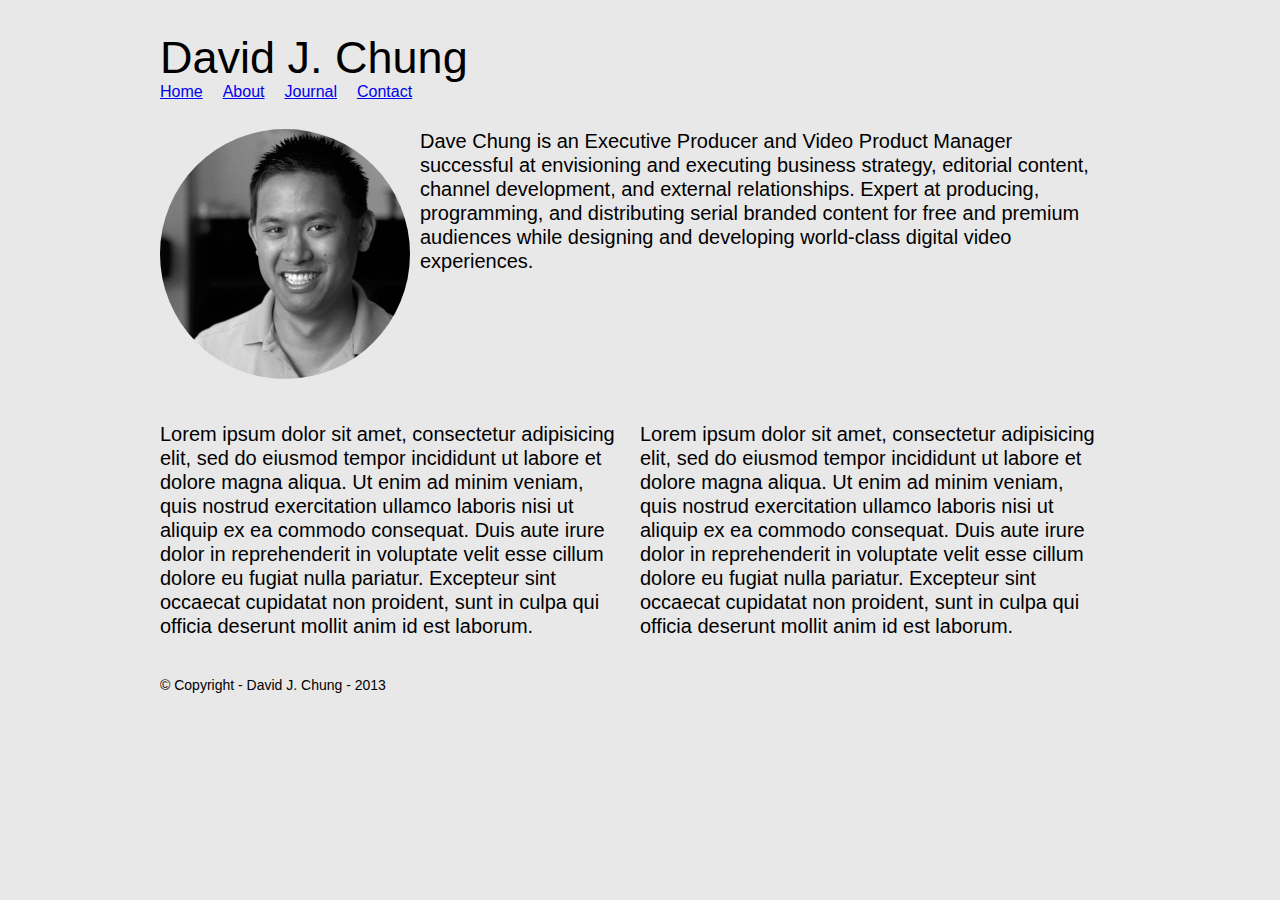
<file: index.html>
<!DOCTYPE html>
<html lang="en">
<head>
	<title>David J. Chung</title>
	<meta charset="UTF-8">
  <meta name="description" content="tsl-beginner-html-css">
  <meta name="keywords" content="HTML, CSS">
  <meta name="author" content="davechung">
  <meta name="viewport" content="width=device-width, initial-scale=1.0">
	<link rel="stylesheet" href="styles/main.css">
</head>
<body>

	<header class="top-header group">
		<div class="container">
			<h1>David J. Chung</h1>
		
		<nav class="top-nav">
			<ul>
	            <li><a href="index.html">Home</a></li>
	            <li><a href="about.html">About</a></li>
	            <li><a href="journal.html">Journal</a></li>
	            <li><a href="contact.html">Contact</a></li>
          	</ul>
		</nav>
		</div>
	</header>

	<section class="container group">
		<div class="col-1">
			<img class="avatar" alt="Headshot of Dave" src="img/davidchung_headshot_bw500px.jpg">
		</div>
		<div class="col-3">
			<p>Dave Chung is an Executive Producer and Video Product Manager successful at envisioning and executing business strategy, editorial content, channel development, and external relationships.  Expert at producing, programming, and distributing serial branded content for free and premium audiences while designing and developing world-class digital video experiences.
			</p>
		</div>
	</section>
	<section class="container group">
		<div class="col-2">
			<p>Lorem ipsum dolor sit amet, consectetur adipisicing elit, sed do eiusmod
			tempor incididunt ut labore et dolore magna aliqua. Ut enim ad minim veniam,
			quis nostrud exercitation ullamco laboris nisi ut aliquip ex ea commodo
			consequat. Duis aute irure dolor in reprehenderit in voluptate velit esse
			cillum dolore eu fugiat nulla pariatur. Excepteur sint occaecat cupidatat non
			proident, sunt in culpa qui officia deserunt mollit anim id est laborum.
			</p>
		</div>
		<div class="col-2">
			<p>Lorem ipsum dolor sit amet, consectetur adipisicing elit, sed do eiusmod
			tempor incididunt ut labore et dolore magna aliqua. Ut enim ad minim veniam,
			quis nostrud exercitation ullamco laboris nisi ut aliquip ex ea commodo
			consequat. Duis aute irure dolor in reprehenderit in voluptate velit esse
			cillum dolore eu fugiat nulla pariatur. Excepteur sint occaecat cupidatat non
			proident, sunt in culpa qui officia deserunt mollit anim id est laborum.
			</p>		
		</div>
	</section>
	<footer class="container">
		<h6>© Copyright - David J. Chung - 2013</h6>
	</footer>

</body>
</html>
</file>
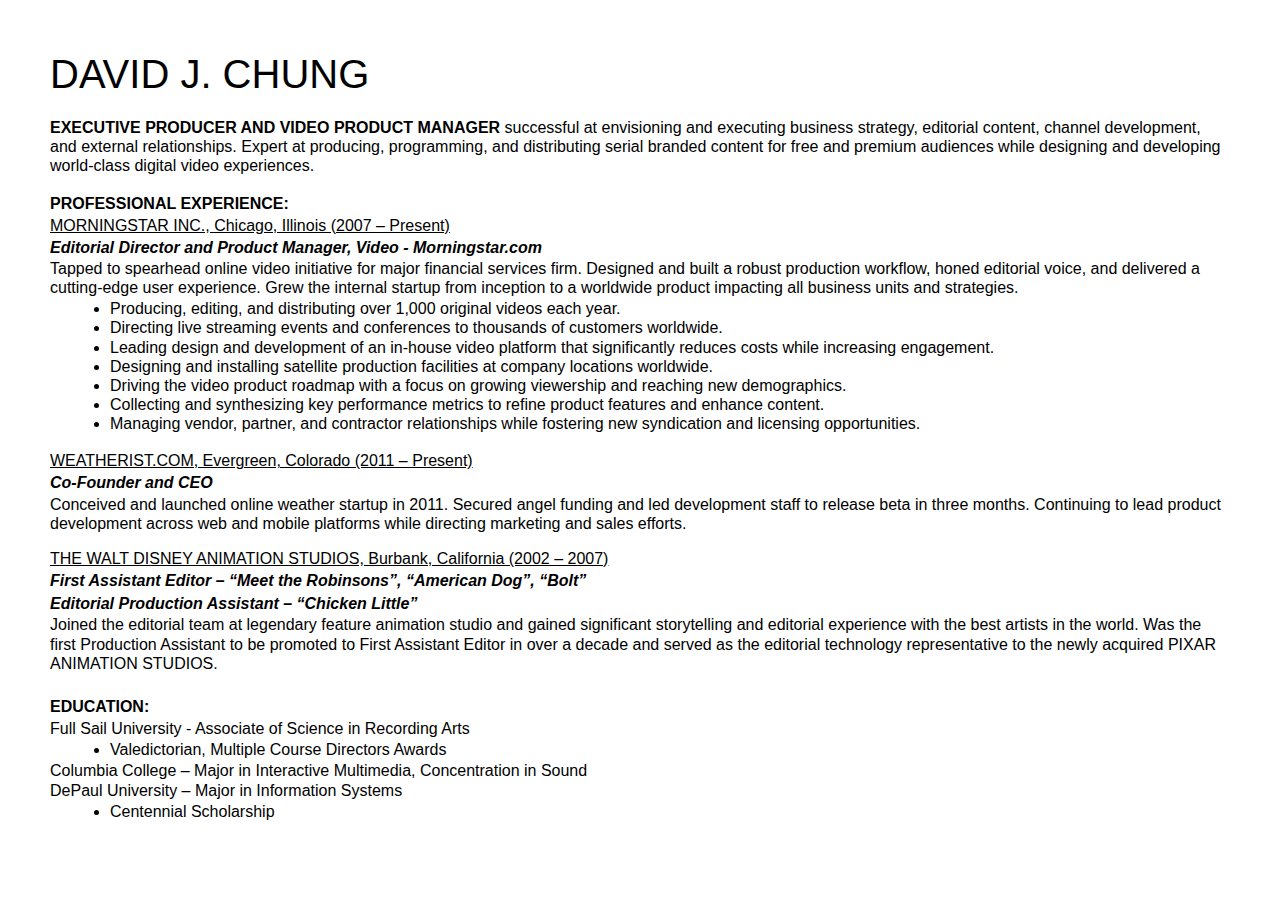
<file: week1/index.html>
<!DOCTYPE html>
<html lang="en">
<head>
	<title>David J. Chung</title>
	<meta charset="utf-8">
	<link rel="stylesheet" href="styles/main.css">
</head>
<body>
	<div id="content">
		<div id="title-name">DAVID J. CHUNG</div>
		<div id="summary"><b>EXECUTIVE PRODUCER AND VIDEO PRODUCT MANAGER</b> successful at envisioning and executing business strategy, editorial content, channel development, and external relationships.  Expert at producing, programming, and distributing serial branded content for free and premium audiences while designing and developing world-class digital video experiences. </div>
		<h1>PROFESSIONAL EXPERIENCE:</h1>
		<h2><u>MORNINGSTAR INC., Chicago, Illinois (2007 – Present)</u></h2>
		<h3>Editorial Director and Product Manager, Video - Morningstar.com</h3>
		<p>Tapped to spearhead online video initiative for major financial services firm.  Designed and built a robust production workflow, honed editorial voice, and delivered a cutting-edge user experience.  Grew the internal startup from inception to a worldwide product impacting all business units and strategies. </p>
		<ul>
			<li>Producing, editing, and distributing over 1,000 original videos each year.</li>
			<li>Directing live streaming events and conferences to thousands of customers worldwide.</li>
			<li>Leading design and development of an in-house video platform that significantly reduces costs while increasing engagement.</li>
			<li>Designing and installing satellite production facilities at company locations worldwide.</li>
			<li>Driving the video product roadmap with a focus on growing viewership and reaching new demographics.</li>
			<li>Collecting and synthesizing key performance metrics to refine product features and enhance content.</li>
			<li>Managing vendor, partner, and contractor relationships while fostering new syndication and licensing opportunities.</li>
		</ul>
		<br>
		<h2><u>WEATHERIST.COM, Evergreen, Colorado (2011 – Present)</u></h2>
		<h3>Co-Founder and CEO</h3>
		<p>Conceived and launched online weather startup in 2011.  Secured angel funding and led development staff to release beta in three months.  Continuing to lead product development across web and mobile platforms while directing marketing and sales efforts.</p>
		<br>
		<h2><u>THE WALT DISNEY ANIMATION STUDIOS, Burbank, California (2002 – 2007)</u></h2>
		<h3>First Assistant Editor – “Meet the Robinsons”, “American Dog”, “Bolt”</h3>
		<h3>Editorial Production Assistant – “Chicken Little”</h3>
		<p>Joined the editorial team at legendary feature animation studio and gained significant storytelling and editorial experience with the best artists in the world.  Was the first Production Assistant to be promoted to First Assistant Editor in over a decade and served as the editorial technology representative to the newly acquired PIXAR ANIMATION STUDIOS.</p>
		<br>
		<h1>EDUCATION:</h1>
		<p>Full Sail University - Associate of Science in Recording Arts</p>
		<ul>
			<li>Valedictorian, Multiple Course Directors Awards</li>
		</ul>
		<p>Columbia College – Major in Interactive Multimedia, Concentration in Sound</p>
		<p>DePaul University – Major in Information Systems</p>
		<ul>
			<li>Centennial Scholarship</li>
		</ul>
	</div>
</body>
</html>
</file>
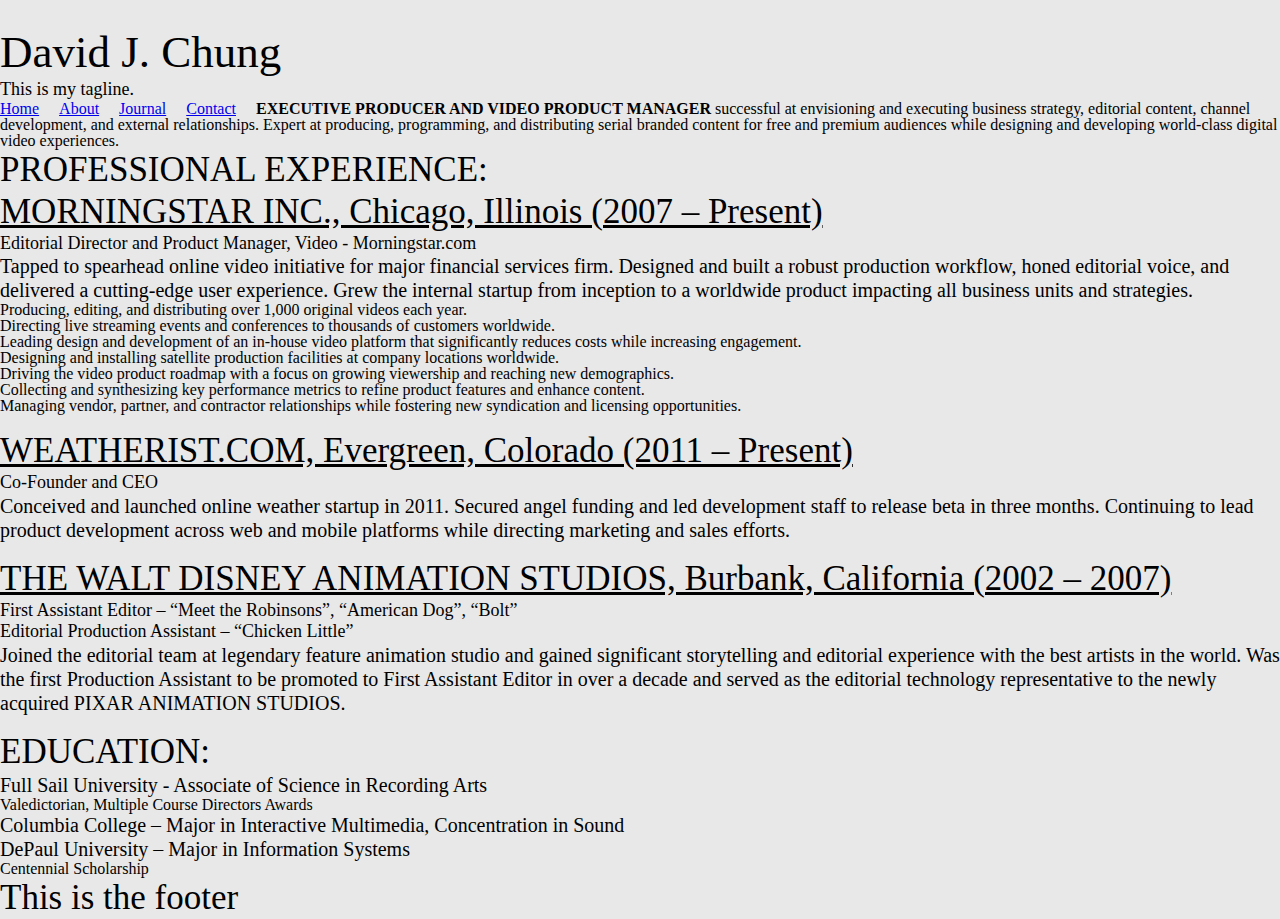
<file: about.html>
<!DOCTYPE html>
<html lang="en">
<head>
	<title>David J. Chung</title>
	<meta charset="utf-8">
	<link rel="stylesheet" href="styles/main.css">
</head>
<body>
	<div id="content">
		<header class="top-header">
			<!-- <img class="avatar" src="img/davidchung_headshot_bw500px.jpg" alt="David J. Chung">-->
			<h1>David J. Chung</h1>
			<h3>This is my tagline.</h3>
		</header>
		<nav class="top-nav">
			<ul>
				<li><a href="index.html">Home</a></li>
				<li><a href="about.html">About</a></li>
				<li><a href="journal.html">Journal</a></li>
				<li><a href="contact.html">Contact</a></li>
			</ul>
		</nav>
		<div id="summary"><b>EXECUTIVE PRODUCER AND VIDEO PRODUCT MANAGER</b> successful at envisioning and executing business strategy, editorial content, channel development, and external relationships.  Expert at producing, programming, and distributing serial branded content for free and premium audiences while designing and developing world-class digital video experiences. </div>
		<h2>PROFESSIONAL EXPERIENCE:</h2>
		<h2><u>MORNINGSTAR INC., Chicago, Illinois (2007 – Present)</u></h2>
		<h3>Editorial Director and Product Manager, Video - Morningstar.com</h3>
		<p>Tapped to spearhead online video initiative for major financial services firm.  Designed and built a robust production workflow, honed editorial voice, and delivered a cutting-edge user experience.  Grew the internal startup from inception to a worldwide product impacting all business units and strategies. </p>
		<ul>
			<li>Producing, editing, and distributing over 1,000 original videos each year.</li>
			<li>Directing live streaming events and conferences to thousands of customers worldwide.</li>
			<li>Leading design and development of an in-house video platform that significantly reduces costs while increasing engagement.</li>
			<li>Designing and installing satellite production facilities at company locations worldwide.</li>
			<li>Driving the video product roadmap with a focus on growing viewership and reaching new demographics.</li>
			<li>Collecting and synthesizing key performance metrics to refine product features and enhance content.</li>
			<li>Managing vendor, partner, and contractor relationships while fostering new syndication and licensing opportunities.</li>
		</ul>
		<br>
		<h2><u>WEATHERIST.COM, Evergreen, Colorado (2011 – Present)</u></h2>
		<h3>Co-Founder and CEO</h3>
		<p>Conceived and launched online weather startup in 2011.  Secured angel funding and led development staff to release beta in three months.  Continuing to lead product development across web and mobile platforms while directing marketing and sales efforts.</p>
		<br>
		<h2><u>THE WALT DISNEY ANIMATION STUDIOS, Burbank, California (2002 – 2007)</u></h2>
		<h3>First Assistant Editor – “Meet the Robinsons”, “American Dog”, “Bolt”</h3>
		<h3>Editorial Production Assistant – “Chicken Little”</h3>
		<p>Joined the editorial team at legendary feature animation studio and gained significant storytelling and editorial experience with the best artists in the world.  Was the first Production Assistant to be promoted to First Assistant Editor in over a decade and served as the editorial technology representative to the newly acquired PIXAR ANIMATION STUDIOS.</p>
		<br>
		<h2>EDUCATION:</h2>
		<p>Full Sail University - Associate of Science in Recording Arts</p>
		<ul>
			<li>Valedictorian, Multiple Course Directors Awards</li>
		</ul>
		<p>Columbia College – Major in Interactive Multimedia, Concentration in Sound</p>
		<p>DePaul University – Major in Information Systems</p>
		<ul>
			<li>Centennial Scholarship</li>
		</ul>
		<footer>
			<h2>This is the footer</h2>
		</footer>
	</div>
</body>
</html>
</file>
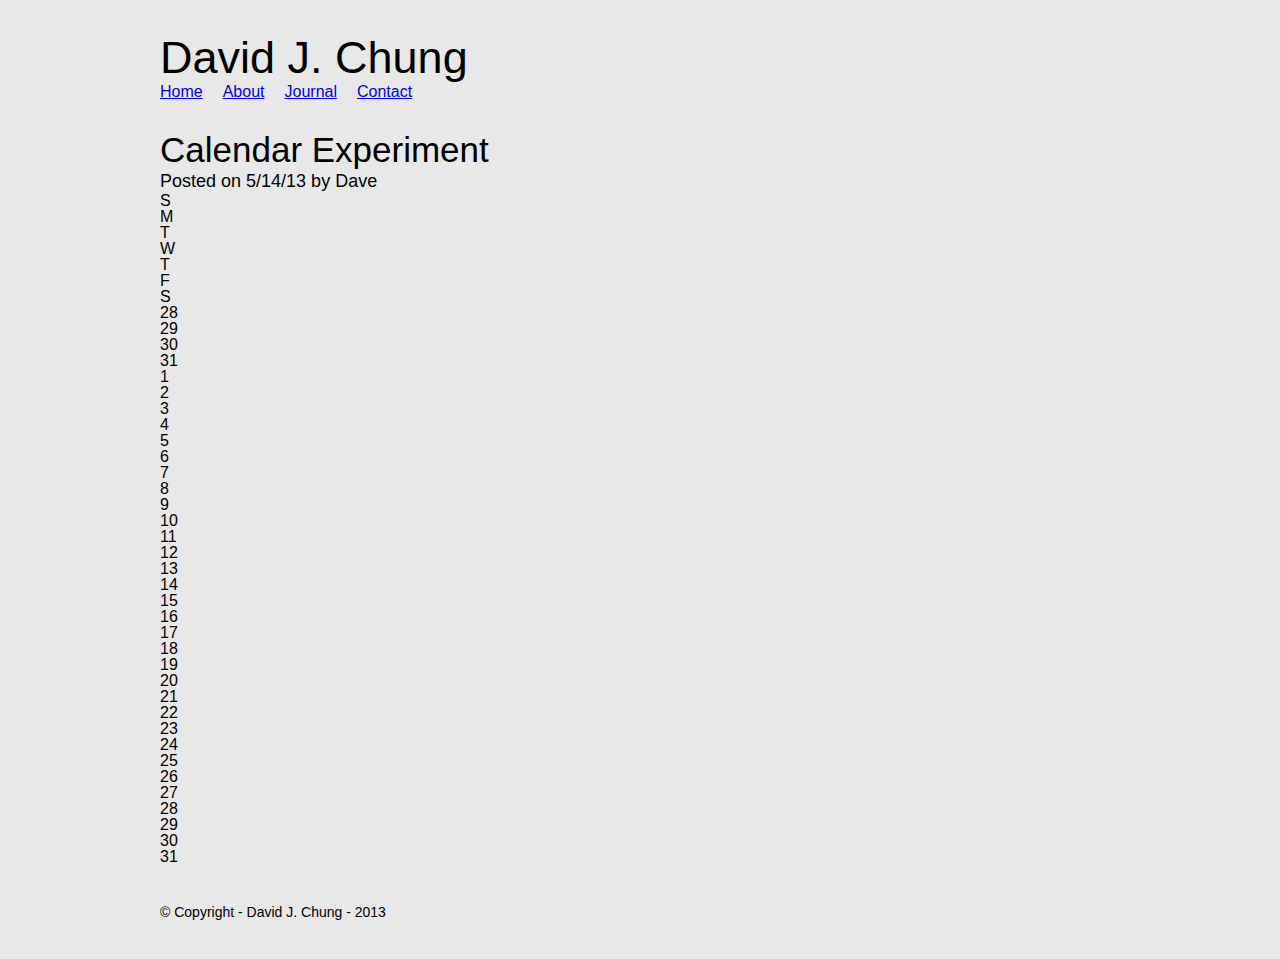
<file: experiments.html>
<!DOCTYPE html>
<html lang="en">
<head>
	<title>David J. Chung</title>
	<meta charset="utf-8">
	<link rel="stylesheet" href="styles/main.css">
</head>
<body>
	
		<header class="top-header group">
		<div class="container">
		<h1>David J. Chung</h1>

		<nav class="top-nav">
		<ul>
		    <li><a href="index.html">Home</a></li>
		    <li><a href="about.html">About</a></li>
		    <li><a href="journal.html">Journal</a></li>
		    <li><a href="contact.html">Contact</a></li>
			</ul>
		</nav>
		</div>
		</header>
		<article class="container group">
			<h2>Calendar Experiment</h2>
			<h3>Posted on 5/14/13 by Dave</h3>
				<div class="experiment">
					<div class="cal-frame">
						<ol class="cal-row top group">
							<li class="left-arrow">
							</li>
							<li class="month">
							</li>
							<li class="right-arrow"
							</li>
						</ol>
						<ol class="cal-row group">
							<li class="daysofweek leftdayofweek">S</li>
							<li class="daysofweek">M</li>
							<li class="daysofweek">T</li>
							<li class="daysofweek">W</li>
							<li class="daysofweek">T</li>
							<li class="daysofweek">F</li>
							<li class="daysofweek rightdayofweek">S</li>
						</ol>
						<ol class="cal-row group">
							<li class="days leftday">28</li>
							<li class="days">29</li>
							<li class="days">30</li>
							<li class="days">31</li>
							<li class="days">1</li>
							<li class="days">2</li>
							<li class="days rightday">3</li>
						</ol>
						<ol class="cal-row group">
							<li class="days leftday">4</li>
							<li class="days">5</li>
							<li class="days">6</li>
							<li class="days">7</li>
							<li class="days">8</li>
							<li class="days">9</li>
							<li class="days rightday">10</li>
						</ol>
						<ol class="cal-row group">
							<li class="days leftday">11</li>
							<li class="days">12</li>
							<li class="days">13</li>
							<li class="days">14</li>
							<li class="days">15</li>
							<li class="days">16</li>
							<li class="days rightday">17</li>
						</ol>
						<ol class="cal-row group">
							<li class="days leftday">18</li>
							<li class="days">19</li>
							<li class="days">20</li>
							<li class="days">21</li>
							<li class="days">22</li>
							<li class="days">23</li>
							<li class="days rightday highlight">24</li>
						</ol>
						<ol class="cal-row group">
							<li class="days leftday bottomday">25</li>
							<li class="days bottomday">26</li>
							<li class="days bottomday">27</li>
							<li class="days bottomday">28</li>
							<li class="days bottomday">29</li>
							<li class="days bottomday">30</li>
							<li class="days rightday bottomday">31</li>
						</ol>
					</div>
				</div>
		</article>
	
		
	<footer class="container">
		<h6>© Copyright - David J. Chung - 2013</h6>
	</footer>	
</body>
</html>
</file>
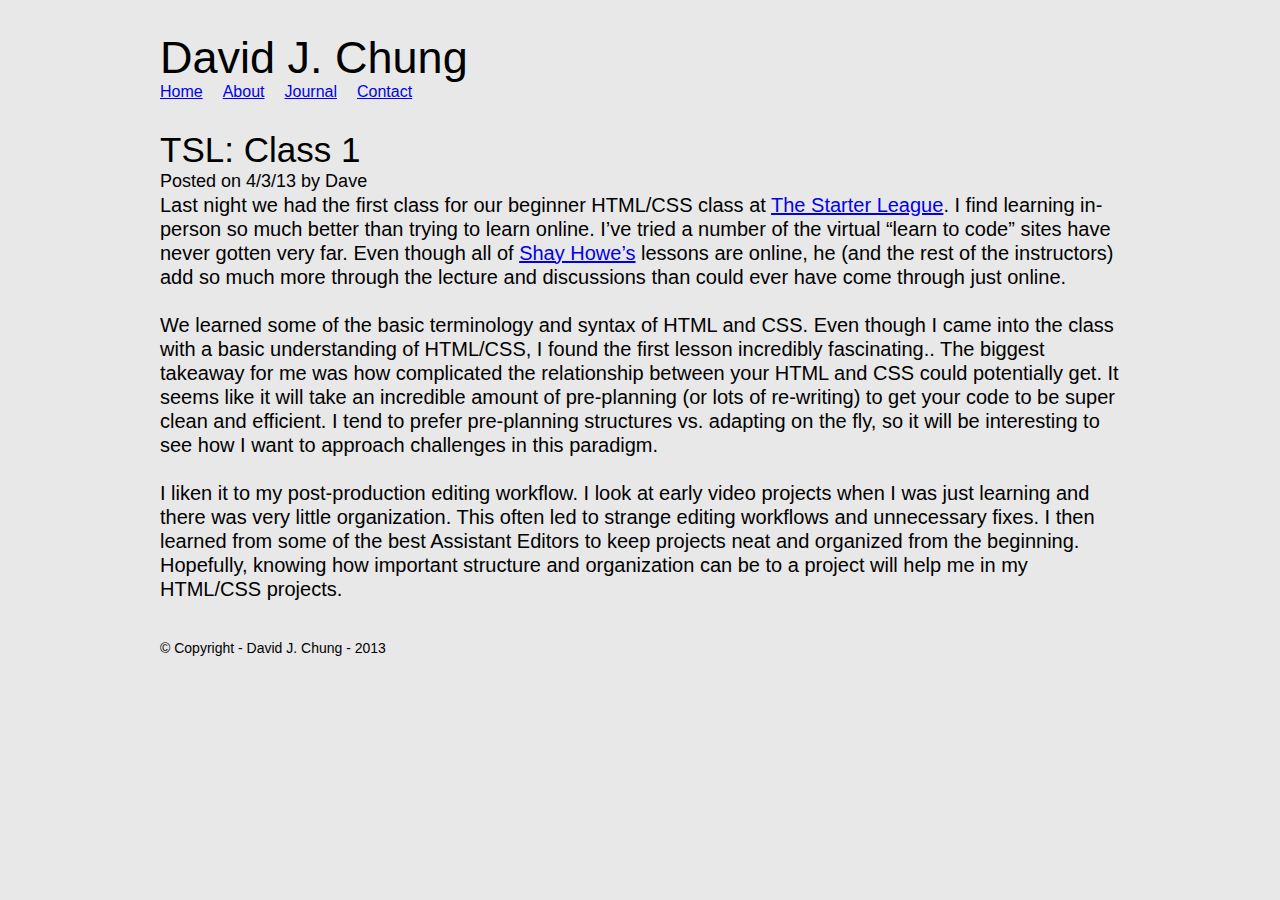
<file: journal.html>
<!DOCTYPE html>
<html lang="en">
<head>
	<title>David J. Chung</title>
		<meta charset="UTF-8">
  <meta name="description" content="tsl-beginner-html-css">
  <meta name="keywords" content="HTML, CSS">
  <meta name="author" content="davechung">
  <meta name="viewport" content="width=device-width, initial-scale=1.0">
	<link rel="stylesheet" href="styles/main.css">
</head>
<body>
	
		<header class="top-header group">
		<div class="container">
		<h1>David J. Chung</h1>

		<nav class="top-nav">
		<ul>
		    <li><a href="index.html">Home</a></li>
		    <li><a href="about.html">About</a></li>
		    <li><a href="journal.html">Journal</a></li>
		    <li><a href="contact.html">Contact</a></li>
			</ul>
		</nav>
		</div>
		</header>
		<article class="container group">
			<h2>TSL: Class 1</h2>
			<h3>Posted on 4/3/13 by Dave</h3>
			<p>
					Last night we had the first class for our beginner HTML/CSS class at <a href="http://starterleague.com/">The Starter League</a>.  I find learning in-person so much better than trying to learn online.  I’ve tried a number of the virtual “learn to code” sites have never gotten very far.  Even though all of <a href="http://learn.shayhowe.com/">Shay Howe’s</a> lessons are online, he (and the rest of the instructors) add so much more through the lecture and discussions than could ever have come through just online.
					<br><br>
					We learned some of the basic terminology and syntax of HTML and CSS.  Even though I came into the class with a basic understanding of HTML/CSS, I found the first lesson incredibly fascinating..  The biggest takeaway for me was how complicated the relationship between your HTML and CSS could potentially get.  It seems like it will take an incredible amount of pre-planning (or lots of re-writing) to get your code to be super clean and efficient.  I tend to prefer pre-planning structures vs. adapting on the fly, so it will be interesting to see how I want to approach challenges in this paradigm.  
					<br><br>
					I liken it to my post-production editing workflow.  I look at early video projects when I was just learning and there was very little organization.  This often led to strange editing workflows and unnecessary fixes.  I then learned from some of the best Assistant Editors to keep projects neat and organized from the beginning.  Hopefully, knowing how important structure and organization can be to a project will help me in my HTML/CSS projects.
			</p>
		</article>
	
		
	<footer class="container">
		<h6>© Copyright - David J. Chung - 2013</h6>
	</footer>	
</body>
</html>
</file>
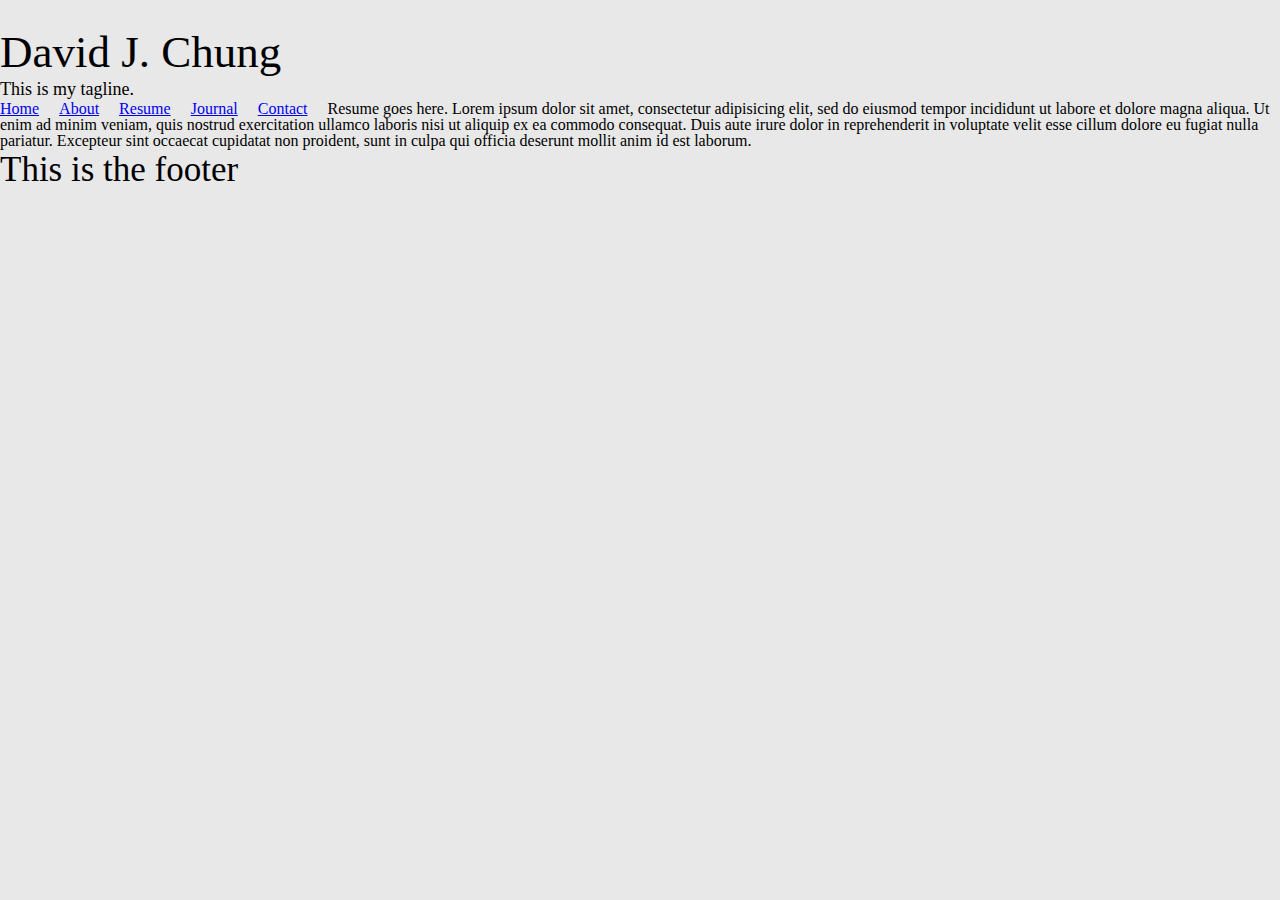
<file: resume.html>
<!DOCTYPE html>
<html lang="en">
<head>
	<title>David J. Chung</title>
	<meta charset="utf-8">
	<link rel="stylesheet" href="styles/main.css">
</head>
<body>
	<div id="content">
		<header class="top-header">
			<!-- <img class="avatar" src="img/davidchung_headshot_bw500px.jpg" alt="David J. Chung">-->
			<h1>David J. Chung</h1>
			<h3>This is my tagline.</h3>
		</header>
		<nav class="top-nav">
			<ul>
				<li><a href="index.html">Home</a></li>
				<li><a href="about.html">About</a></li>
				<li><a href="resume.html">Resume</a></li>
				<li><a href="journal.html">Journal</a></li>
				<li><a href="contact.html">Contact</a></li>
			</ul>
		</nav>
		<div id="summary">Resume goes here.  Lorem ipsum dolor sit amet, consectetur adipisicing elit, sed do eiusmod
		tempor incididunt ut labore et dolore magna aliqua. Ut enim ad minim veniam,
		quis nostrud exercitation ullamco laboris nisi ut aliquip ex ea commodo
		consequat. Duis aute irure dolor in reprehenderit in voluptate velit esse
		cillum dolore eu fugiat nulla pariatur. Excepteur sint occaecat cupidatat non
		proident, sunt in culpa qui officia deserunt mollit anim id est laborum.</div>
		<footer>
			<h2>This is the footer</h2>
		</footer>
	</div>
</body>
</html>
</file>
<file: styles/main.css>
/* http://meyerweb.com/eric/tools/css/reset/ 
   v2.0 | 20110126
   License: none (public domain)
*/

html, body, div, span, applet, object, iframe,
h1, h2, h3, h4, h5, h6, p, blockquote, pre,
a, abbr, acronym, address, big, cite, code,
del, dfn, em, img, ins, kbd, q, s, samp,
small, strike, strong, sub, sup, tt, var,
b, u, i, center,
dl, dt, dd, ol, ul, li,
fieldset, form, label, legend,
table, caption, tbody, tfoot, thead, tr, th, td,
article, aside, canvas, details, embed, 
figure, figcaption, footer, header, hgroup, 
menu, nav, output, ruby, section, summary,
time, mark, audio, video {
	margin: 0;
	padding: 0;
	border: 0;
	font-size: 100%;
	font: inherit;
	vertical-align: baseline;
}
/* HTML5 display-role reset for older browsers */
article, aside, details, figcaption, figure, 
footer, header, hgroup, menu, nav, section {
	display: block;
}
body {
	line-height: 1;
}
ol, ul {
	list-style: none;
}
blockquote, q {
	quotes: none;
}
blockquote:before, blockquote:after,
q:before, q:after {
	content: '';
	content: none;
}
table {
	border-collapse: collapse;
	border-spacing: 0;
}

/* END RESET */


/* CLEARFIX */

.group:before,
.group:after {
  content: "";
  display: table;
}
.group:after {
  clear: both;
}
.group {
  clear: both;
  *zoom: 1;
}


/* DAVE's CSS Starts Here */

body {
	background-color: #E8E8E8;
}

.container {
	font-family: 'Droid Sans', Arial, 'Helvetica Neue', 'Lucida Grande', sans-serif;
	max-width: 960px;
  	margin: 5px auto;
  	margin-bottom: 40px;
}

.top-nav li {
	float: left;
	margin-right: 20px;
}

.col-1 {
	float: left;
	margin-right: 20px;
	width: 240px;
}
.col-2 {
	float: left;
	margin-right: 20px;
	width: 460px;
}

.col-3 {
	float: left;
	margin-right: 20px;
	width: 680px;
}

.col-4 {
	float: left;
	width: auto;
}

.top-header {
	
	margin-top: 20px;
}

.avatar {
  -webkit-border-radius: 50%;
     -moz-border-radius: 50%;
      -ms-border-radius: 50%;
       -o-border-radius: 50%;
          border-radius: 50%;
  width: 250px;

}


  

b {
	font-weight: bold;
}
p {
	font-size: 20px;
	line-height: 1.2;
}

h1 {
	font-size: 45px;
	font-weight: light;
	padding: 10px 10px 4px 0px;
}

h2 {
	font-size: 35px;
	line-height: 1.2;
	
}

h3 {
	font-size: 18px;
	line-height: 1.2;
}

h6 {
	font-size: 14px;
}
</file>
<file: week1/styles/main.css>
/* http://meyerweb.com/eric/tools/css/reset/ 
   v2.0 | 20110126
   License: none (public domain)
*/

html, body, div, span, applet, object, iframe,
h1, h2, h3, h4, h5, h6, p, blockquote, pre,
a, abbr, acronym, address, big, cite, code,
del, dfn, em, img, ins, kbd, q, s, samp,
small, strike, strong, sub, sup, tt, var,
b, u, i, center,
dl, dt, dd, ol, ul, li,
fieldset, form, label, legend,
table, caption, tbody, tfoot, thead, tr, th, td,
article, aside, canvas, details, embed, 
figure, figcaption, footer, header, hgroup, 
menu, nav, output, ruby, section, summary,
time, mark, audio, video {
	margin: 0;
	padding: 0;
	border: 0;
	font-size: 100%;
	font: inherit;
	vertical-align: baseline;
}
/* HTML5 display-role reset for older browsers */
article, aside, details, figcaption, figure, 
footer, header, hgroup, menu, nav, section {
	display: block;
}
body {
	line-height: 1;
}
ol, ul {
	list-style: none;
}
blockquote, q {
	quotes: none;
}
blockquote:before, blockquote:after,
q:before, q:after {
	content: '';
	content: none;
}
table {
	border-collapse: collapse;
	border-spacing: 0;
}

/* END RESET */


#content {
	padding: 50px;
}

#title-name {
	font-family: 'Droid Sans', Arial, 'Helvetica Neue', 'Lucida Grande', sans-serif;
	font-size: 40px;
	padding-bottom: 20px;
	line-height: 1.2;
}

#summary {
	font-family: 'Droid Sans', Arial, 'Helvetica Neue', 'Lucida Grande', sans-serif;
	font-size: 16px;
	padding-bottom: 10px;
	line-height: 1.2;
}

ul {
	list-style:disc;
	padding: 2px;
	padding-left: 60px;
	line-height: 1.2;
	font-family: 'Droid Sans', Arial, 'Helvetica Neue', 'Lucida Grande', sans-serif;
	font-size: 16px;
}

b {
	font-weight: bold;
}
p {
	font-family: 'Droid Sans', Arial, 'Helvetica Neue', 'Lucida Grande', sans-serif;
	font-size: 16px;
	line-height: 1.2;
}

h1 {
	font-family: 'Droid Sans', Arial, 'Helvetica Neue', 'Lucida Grande', sans-serif;
	font-size: 16px;
	font-weight: bold;
	padding: 10px 10px 4px 0px;
}

h2 {
	font-family: 'Droid Sans', Arial, 'Helvetica Neue', 'Lucida Grande', sans-serif;
	font-size: 16px;
	padding: 2px 2px 2px 0px;
}

h3 {
	font-family: 'Droid Sans', Arial, 'Helvetica Neue', 'Lucida Grande', sans-serif;
	font-size: 16px;
	font-style: italic;
	font-weight: bold;
	padding: 2px 2px 2px 0px;
	line-height: 1.2;
}
</file>
